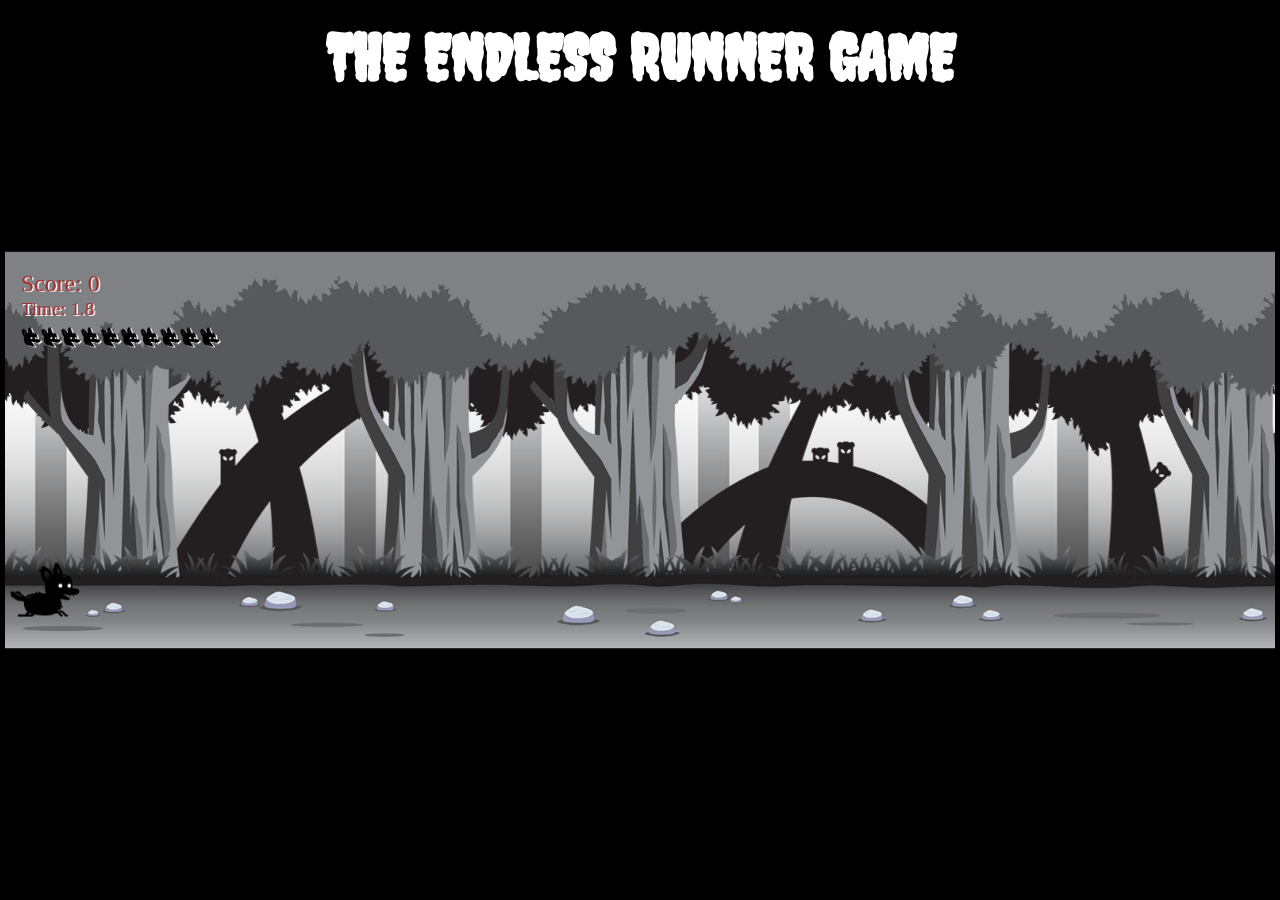
<file: index.html>
<!DOCTYPE html>
<html lang="en">
  <head>
    <meta charset="UTF-8" />
    <meta http-equiv="X-UA-Compatible" content="IE=edge" />
    <meta name="viewport" content="width=device-width, initial-scale=1.0" />
    <title>ENDLESS RUNNER</title>
    <link rel="preconnect" href="https://fonts.googleapis.com" />
    <link rel="preconnect" href="https://fonts.gstatic.com" crossorigin />
    <link
      href="https://fonts.googleapis.com/css2?family=Creepster&display=swap"
      rel="stylesheet"
    />
    <link rel="stylesheet" href="style.css" />
  </head>
  <body>
    <h1 style="color: white">THE ENDLESS RUNNER GAME</h1>
    <canvas id="canvas1"></canvas>
    <img id="player" src="player.png" />
    <img id="layer1" src="layer-1.png" />
    <img id="layer2" src="layer-2.png" />
    <img id="layer3" src="layer-3.png" />
    <img id="layer4" src="layer-4.png" />
    <img id="layer5" src="layer-5.png" />
    <img id="enemy_fly" src="enemy_fly.png" />
    <img id="enemy_plant" src="enemy_plant.png" />
    <img id="enemy_spider_big" src="enemy_spider_big.png" />
    <img id="fire" src="fire.png" />
    <img id="lives" src="lives.png" />
    <img id="collisionAnimation" src="boom (1).png" />

    <!--play button-->
    <div id="btn">
      <a href="index.html">PLAY AGAIN</a>
    </div>

    <script type="module" src="main.js"></script>
  </body>
</html>
</file>
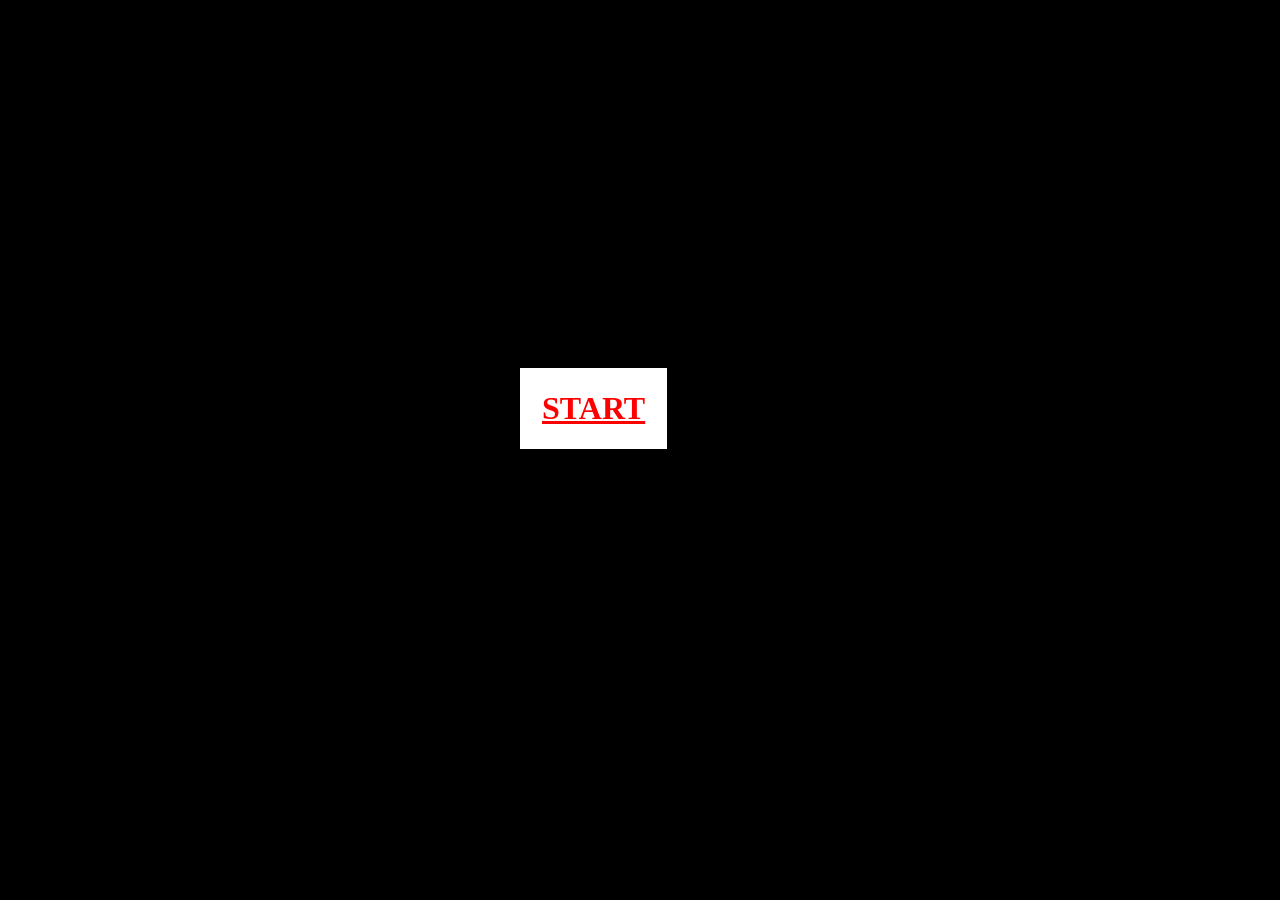
<file: play_game.html>
<!DOCTYPE html>
<html lang="en">
  <head>
    <meta charset="UTF-8" />
    <meta http-equiv="X-UA-Compatible" content="IE=edge" />
    <meta name="viewport" content="width=device-width, initial-scale=1.0" />
    <title>ENDLESS RUNNER</title>
    <style>
      body {
        background-color: black;
        color: red;
      }
      button {
        margin: auto;
        padding: 20px;
        background-color: white;
        margin-left: 40vw;
        margin-top: 40vh;
        border: 2px solid white;
      }
      a {
        color: red;
        font-style: normal;
        font-size: xx-large;
        font-family: cursive;
        font-weight: bolder;
      }
    </style>
  </head>

  <body>
    <button><a href="index.html">START</a></button>
  </body>
</html>
</file>
<file: style.css>
* {
  margin: 0;
  padding: 0;
  box-sizing: border-box;
}
h1 {
  font-family: "Creepster";
  text-align: center;
  padding: 20px;
  font-size: 5vw;
}
body {
  background-color: black;
}
#canvas1 {
  border: 5px solid black;
  position: absolute;
  top: 50%;
  left: 50%;
  transform: translate(-50%, -50%);
  max-width: 100%;
  max-height: 100%;
  font-family: "Creepster", cursive;
}
#player,
#layer1,
#layer2,
#layer3,
#layer4,
#layer5,
#enemy_fly,
#enemy_plant,
#enemy_spider_big,
#fire,
#collisionAnimation,
#lives {
  display: none;
}

#btn {
  position: fixed;
  top: 40%;
  padding: 10px;
  margin-left: 45vw;
  margin-top: 42vh;
  border: 2px solid white;
}
a {
  font-style: normal;
  color: red;
  font-size: xx-large;
  font-family: "Creepster";
  font-weight: bolder;
}
#btn:hover {
  border: 2px solid red;
  background-color: white;
}
</file>
